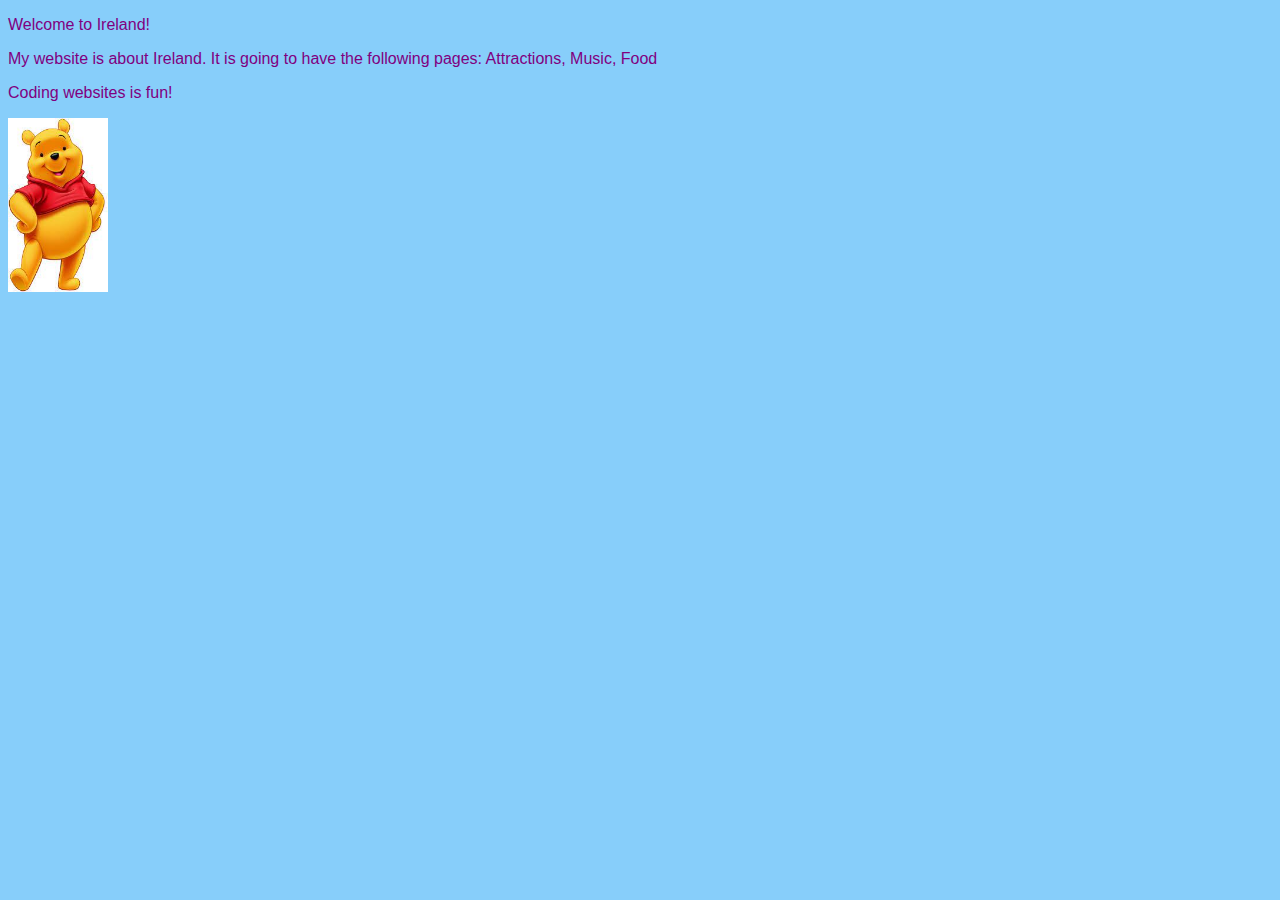
<file: index.html>
<!DOCTYPE html>
<html>
	<head>
		<title>My First Page</title>
		<link type="text/css" rel="stylesheet" href="styles.css"/>
		<meta charset="utf-8"/>
	</head>
	<body>
    <header>
      
    </header>
		<main>	
		
  		<p>Welcome to Ireland!</p>
  		
  		<p>
  		  My website is about Ireland.
  		  It is going to have the following pages: Attractions, Music, Food
  		</p>
  		
  		
  		<p>
  		  Coding websites is fun!
  		</p>
		
	   <img src="[data-uri]" alt="Tito the dog" width="100px" /> 
		
		</main>
  	<footer>
  	  
  	</footer>	
	</body>
</html>
</file>
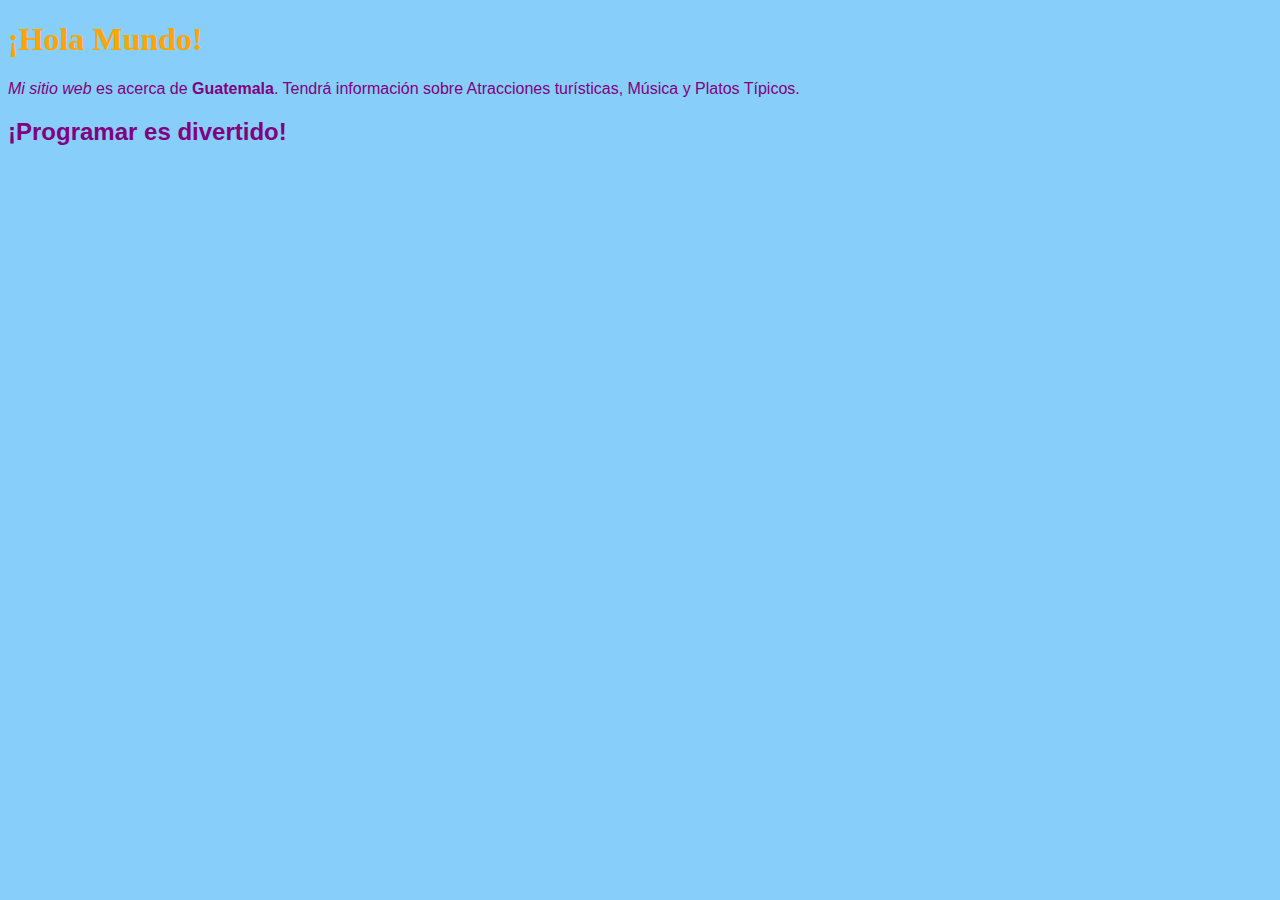
<file: blank_page.html>
<!DOCTYPE html>
<html>
	<head>
		<title>Blank Page</title>
		<link type="text/css" rel="stylesheet" href="styles.css"/>
		<meta charset="utf-8"/>
	</head>
	<body>
	  <header>
	    
	  </header>
	  <main>
	    <h1>¡Hola Mundo!</h1>
	    <p><em>Mi sitio web</em> es acerca de <strong>Guatemala</strong>. Tendrá información sobre Atracciones turísticas, Música y Platos Típicos.</p>
	    <h2>¡Programar es divertido!</h2>
	  </main>
	  <footer>
	    
	  </footer>
	</body>
</html>
</file>
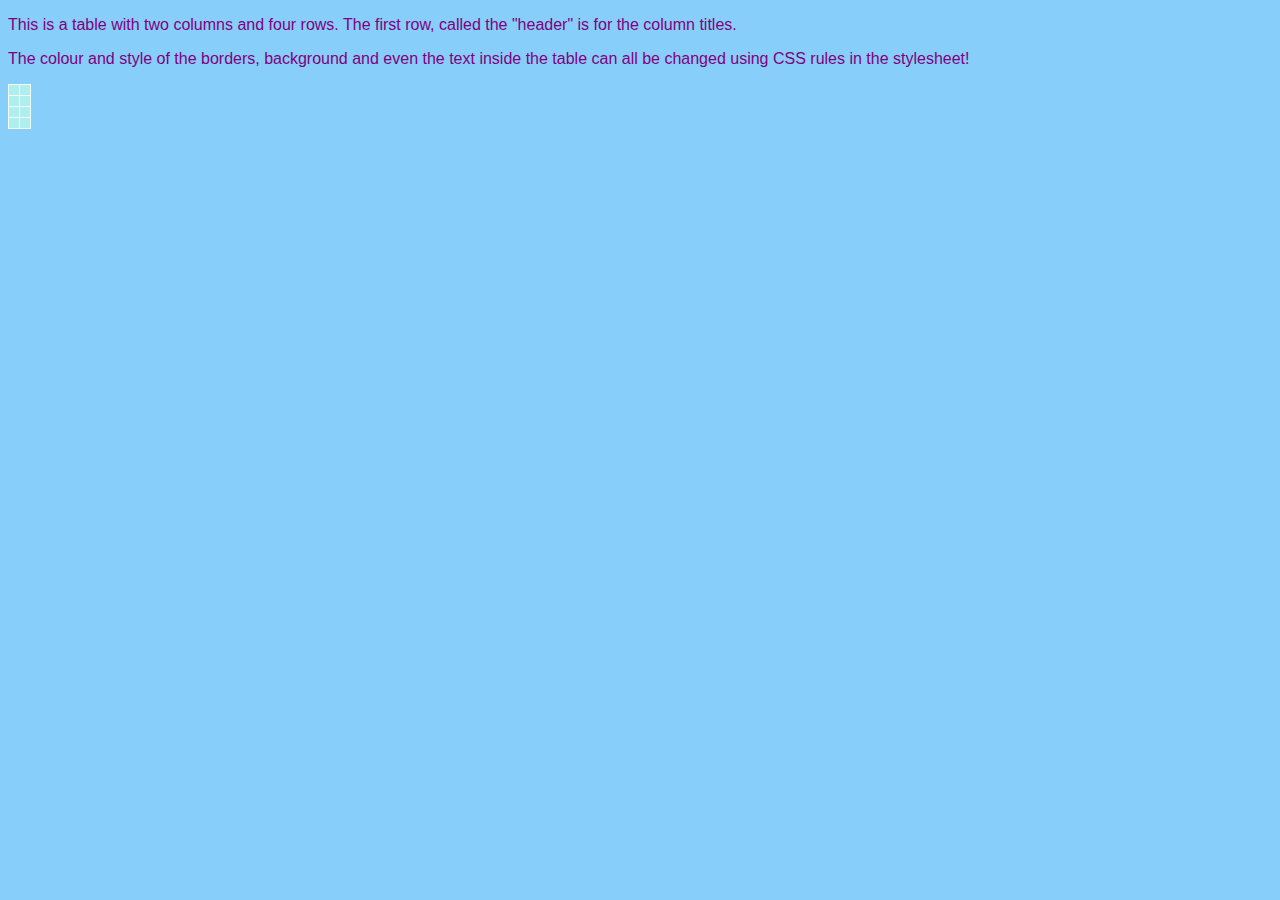
<file: page_with_table.html>
<!DOCTYPE html>
<html>
	<head>
		<title>Blank Page</title>
		<link type="text/css" rel="stylesheet" href="styles.css"/>
		<meta charset="utf-8"/>
	</head>
	<body>
	  <header>
	    
	  </header>
	  <main>
	
      <p>This is a table with two columns and four rows. 
      The first row, called the "header" is for the column titles.</p>
      <p>The colour and style of the borders, background and even the text inside the table can all be changed using CSS rules in the stylesheet!</p>
	    <table>
	      <tr>
	        <th></th>
	        <th></th>
	      </tr>
	      <tr>
	        <td></td>
	        <td></td>
	      </tr>
	      <tr>
	        <td></td>
	        <td></td>
	      </tr>
	      <tr>
	        <td></td>
	        <td></td>
	      </tr>
	    </table>
	    
	  </main>
	  <footer>
	    
	  </footer>
	</body>
</html>
</file>
<file: styles.css>
body {
  background-color: LightSkyBlue;
  font-family:"Helvetica", sans-serif;
  color:purple;
}
h1 {
  color:orange;
  font-family: "Times New Roman", serif;
}






















/**********************************
This section is for styling tables
***********************************/
table, th, td {
  border: 1px solid HoneyDew;
  border-collapse: collapse;
}
tr {
  background-color: PaleTurquoise;
}
th, td {
  vertical-align: top;
  padding: 5px;
  text-align: left;
}
th {
  color: purple;
}
td {
  color: purple;
}
/********************************/
</file>
